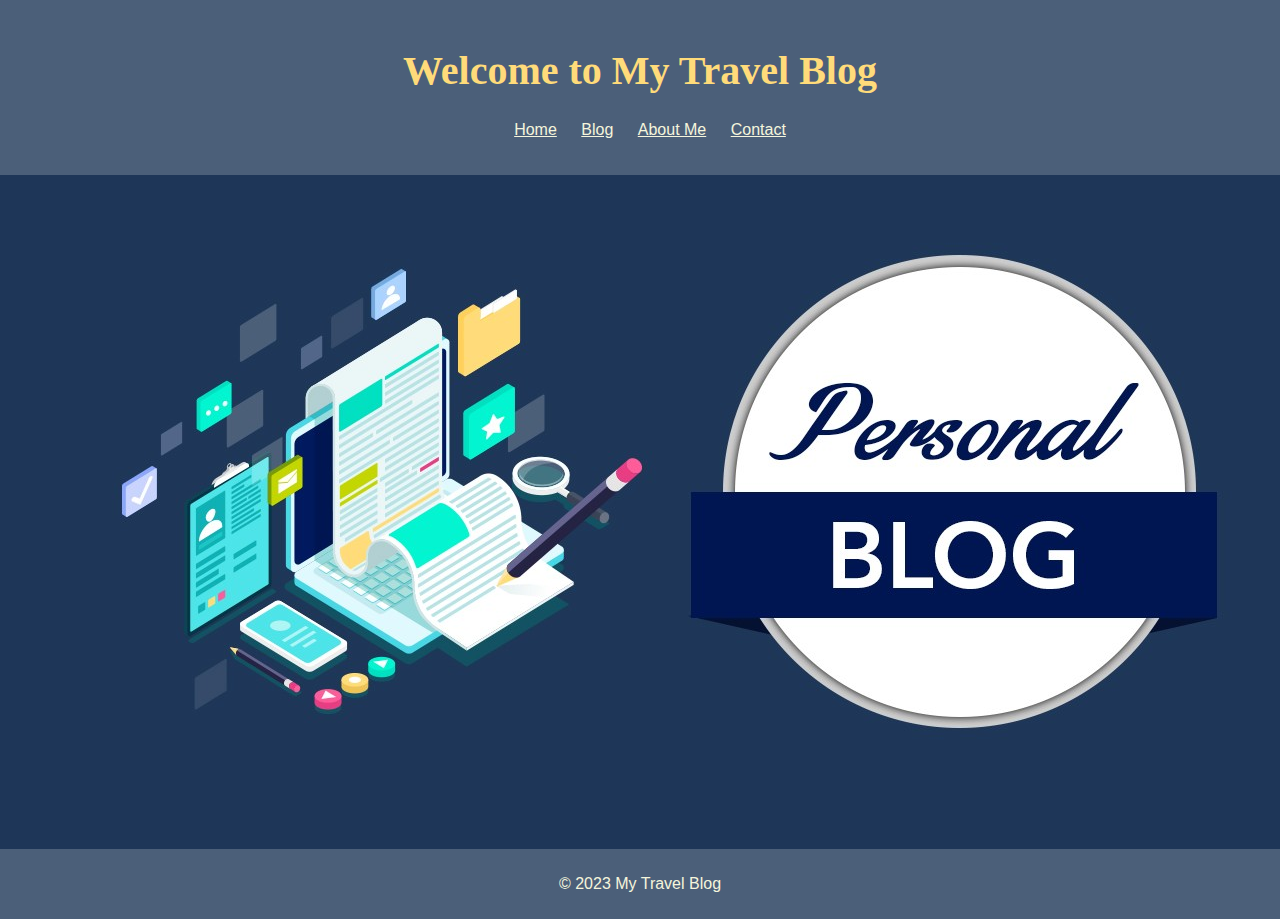
<file: index.html>
<!DOCTYPE html>
<html lang="en">
<head>
    <meta charset="UTF-8">
    <meta name="viewport" content="width=device-width, initial-scale=1.0">
    <link rel="stylesheet" href="styles.css">
    <title>My Travel Blog</title>
</head>
<body>
    <header>
        <h1 style="color: #FFDB7A; font-family:curlz MT; font-size: 40px;" >Welcome to My Travel Blog</h1>
        <nav>
            <ul>
                    <li><a href="index.html">Home</a></li>
                    <li><a href="blog.html">Blog</a></li>
                    <li><a href="about.html">About Me</a></li>
                    <li><a href="contact.html">Contact</a></li>
            </ul>
        </nav>
    </header>
    <main>
        <img id="img" src="personal-blog.jpg" alt="personal-blog">
    </main>
    <footer>
        <p>&copy; 2023 My Travel Blog</p>
    </footer>
</body>
</html>
</file>
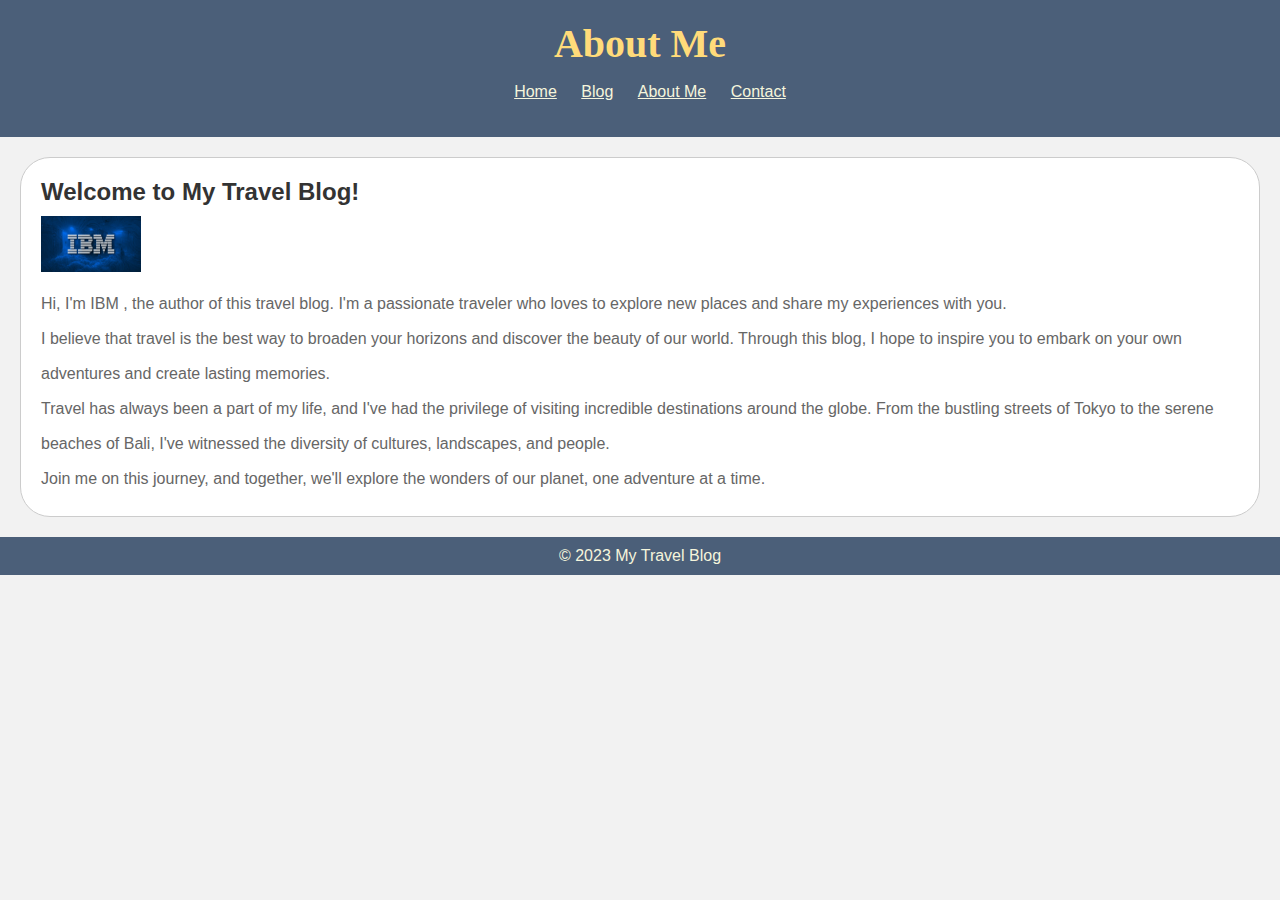
<file: about.html>
<!DOCTYPE html>
<html lang="en">
<head>
    <meta charset="UTF-8">
    <meta name="viewport" content="width=device-width, initial-scale=1.0">
    <link rel="stylesheet" href="abtstyles.css">
    <title>About Me - My Travel Blog</title>
</head>
<body>
    <header>
        <h1 style="color: #FFDB7A; font-family:curlz MT; font-size: 40px;">About Me</h1>
        <nav>
            <ul>
                <li><a style="color: beige;" href="index.html">Home</a></li>
                <li><a style="color: beige;" href="blog.html">Blog</a></li>
                <li><a style="color: beige;" href="about.html">About Me</a></li>
                <li><a style="color: beige;" href="contact.html">Contact</a></li>
            </ul>
        </nav>
    </header>
    <main>
        <section class="about-me">
            <h2>Welcome to My Travel Blog!</h2>
            <img src="IBM.jpg" alt="Author's profile picture">
            <p style="line-height: 35px;">
                Hi, I'm IBM , the author of this travel blog. I'm a passionate traveler 
                who loves to explore new places and share my experiences with you.
            </p>
            <p style="line-height: 35px;">
                I believe that travel is the best way to broaden your horizons and discover 
                the beauty of our world. Through this blog, I hope to inspire you to embark on 
                your own adventures and create lasting memories.<br>
                Travel has always been a part of my life, and I've had the privilege of 
                visiting incredible destinations around the globe. From the bustling streets 
                of Tokyo to the serene beaches of Bali, I've witnessed the diversity of cultures, 
                landscapes, and people.<br>
                Join me on this journey, and together, we'll explore the wonders of our planet, 
                one adventure at a time.
            </p>
        </section>
    </main>
    <footer>
        <p>&copy; 2023 My Travel Blog</p>
    </footer>
</body>
</html>
</file>
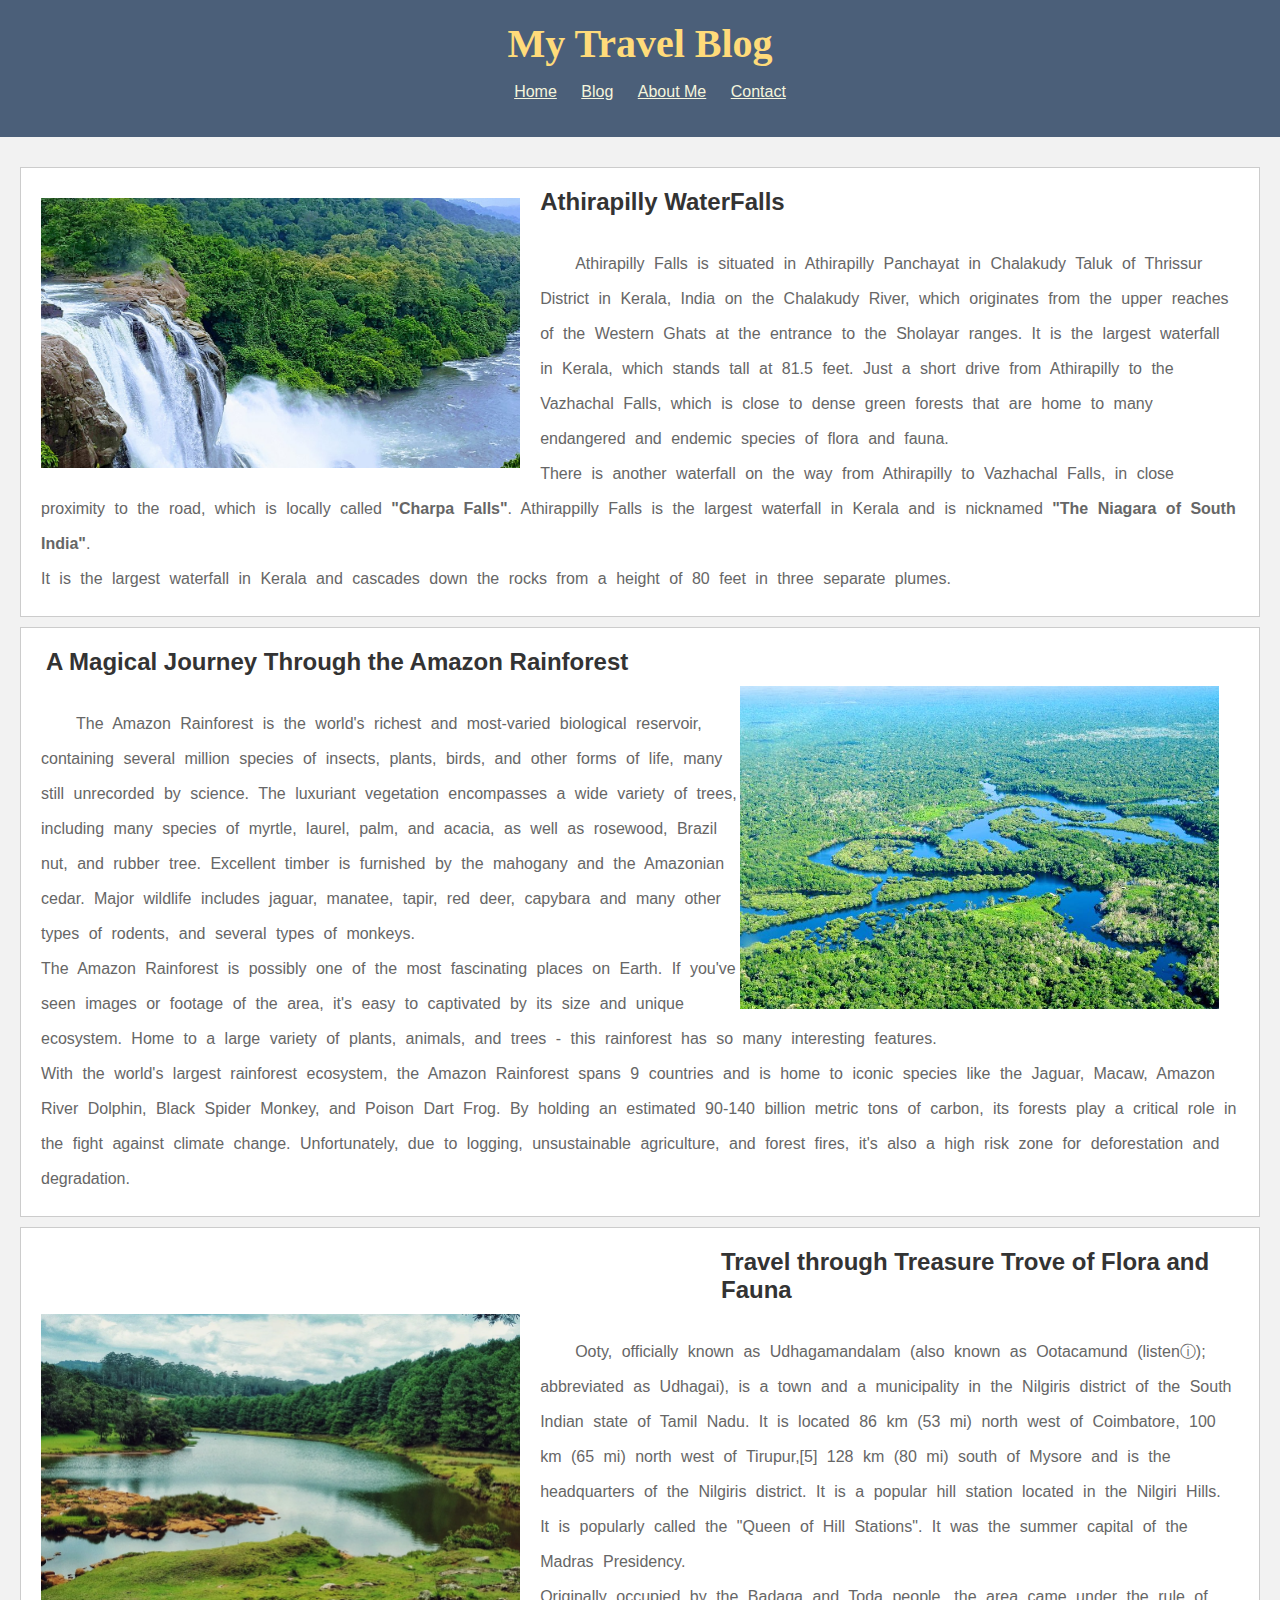
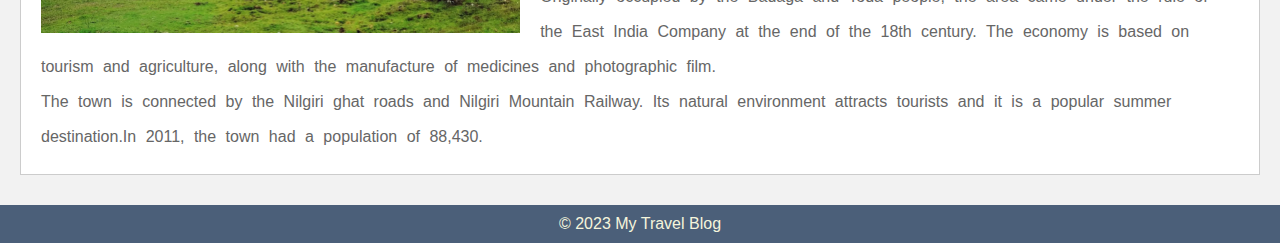
<file: blog.html>
<!DOCTYPE html>
<html lang="en">
<head>
    <meta charset="UTF-8">
    <meta name="viewport" content="width=device-width, initial-scale=1.0">
    <link rel="stylesheet" href="style.css">
    <title>Blog - My Travel Blog</title>
</head>
<body>
    <header>
        <h1 style="color: #FFDB7A; font-family:curlz MT; font-size: 40px;">My Travel Blog</h1>
        <nav>
            <ul>
                <li><a href="index.html">Home</a></li>
                <li><a href="blog.html">Blog</a></li>
                <li><a href="about.html">About Me</a></li>
                <li><a href="contact.html">Contact</a></li>
            </ul>
        </nav>
    </header>
    <main>
        <section class="blog-post">
            <figure class="image-left" style="margin: 0px;">
                <div class="bb">
                    <img id="bb" src="aw.jpg" alt="Athirapilly WaterFalls" />
                </div>
                <figcaption>
                    <h2>Athirapilly WaterFalls</h2>
                    <p style="margin-top: 30px; word-spacing: 5px;line-height: 35px;">
                        <span style="margin-left: 35px;">Athirapilly Falls is situated in Athirapilly Panchayat in Chalakudy Taluk of Thrissur District in Kerala, India on the Chalakudy River, which originates from the upper reaches of the Western Ghats at the entrance to the Sholayar ranges. It is the largest waterfall in Kerala, which stands tall at 81.5 feet. Just a short drive from Athirapilly to the Vazhachal Falls, which is close to dense green forests that are home to many endangered and endemic species of flora and fauna.</span><br>
                        There is another waterfall on the way from Athirapilly to Vazhachal Falls, in close proximity to the road, which is locally called <span style="font-weight: bold;"> "Charpa Falls"</span>. 
                        Athirappilly Falls is the largest waterfall in Kerala and is nicknamed <span style="font-weight: bold;">"The Niagara of South India"</span>.<br>
                        It is the largest waterfall in Kerala and cascades down the rocks from a height of 80 feet in three separate plumes.
                    </p>
                    
                </figcaption>
            </figure>
           
            
          </section>

        <section class="blog-post">
            <h2 style="margin-left: 5px;">A Magical Journey Through the Amazon Rainforest</h2>
            <div class="amazon">
                <img style="float: right;" src="amazon-river.jpg" alt="Amazon Rainforest">
            </div>
            <p style="margin-top: 30px; word-spacing: 5px;line-height: 35px;">
                <span style="margin-left: 35px;">The Amazon Rainforest is the world's richest and most-varied biological reservoir, containing several million species of insects, plants, birds, and other forms of life, many still unrecorded by science. The luxuriant vegetation encompasses a wide variety of trees, including many species of myrtle, laurel, palm, and acacia, as well as rosewood, Brazil nut, and rubber tree. Excellent timber is furnished by the mahogany and the Amazonian cedar. Major wildlife includes jaguar, manatee, tapir, red deer, capybara and many other types of rodents, and several types of monkeys.</span><br>
                The Amazon Rainforest is possibly one of the most fascinating places on Earth. If you've seen images or footage of the area, it's easy to captivated by its size and unique ecosystem. Home to a large variety of plants, animals, and trees - this rainforest has so many interesting features.<br>
                With the world's largest rainforest ecosystem, the Amazon Rainforest spans 9 countries and is home to iconic species like the Jaguar, Macaw, Amazon River Dolphin, Black Spider Monkey, and Poison Dart Frog. By holding an estimated 90-140 billion metric tons of carbon, its forests play a critical role in the fight against climate change. Unfortunately, due to logging, unsustainable agriculture, and forest fires, it's also a high risk zone for deforestation and degradation.
            </p>
          </section>

          <section class="blog-post">
            <h2 style="margin-left: 680px;">Travel through Treasure Trove of Flora and Fauna</h2>
            <div class="amazon">
                <img src="ooty.jpg" alt="Amazon Rainforest">
            </div>
            <p style="margin-top: 30px; word-spacing: 5px;line-height: 35px;">
                <span style="margin-left: 35px;">Ooty, officially known as Udhagamandalam (also known as Ootacamund (listenⓘ); abbreviated as Udhagai), is a town and a municipality in the Nilgiris district of the South Indian state of Tamil Nadu. It is located 86 km (53 mi) north west of Coimbatore, 100 km (65 mi) north west of Tirupur,[5] 128 km (80 mi) south of Mysore and is the headquarters of the Nilgiris district. It is a popular hill station located in the Nilgiri Hills. It is popularly called the "Queen of Hill Stations". It was the summer capital of the Madras Presidency.</span><br>
                Originally occupied by the Badaga and Toda people, the area came under the rule of the East India Company at the end of the 18th century. The economy is based on tourism and agriculture, along with the manufacture of medicines and photographic film. <br>
                The town is connected by the Nilgiri ghat roads and Nilgiri Mountain Railway. Its natural environment attracts tourists and it is a popular summer destination.In 2011, the town had a population of 88,430.
            </p>
          </section>
    </main>
    <footer>
        <p>&copy; 2023 My Travel Blog</p>
    </footer>
</body>
</html>
</file>
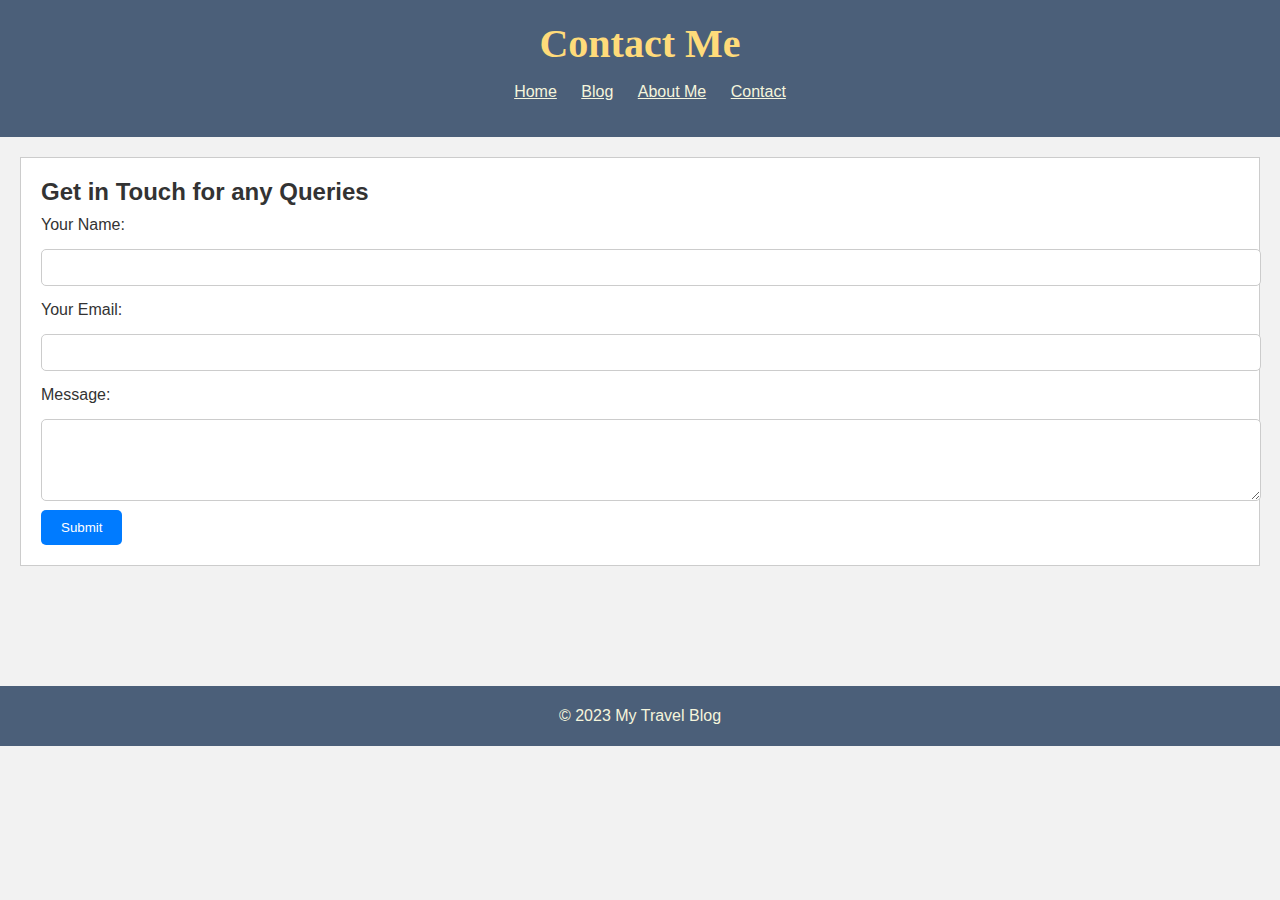
<file: contact.html>
<!DOCTYPE html>
<html lang="en">
<head>
    <meta charset="UTF-8">
    <meta name="viewport" content="width=device-width, initial-scale=1.0">
    <link rel="stylesheet" href="cntstyles.css">
    <title>Contact - My Travel Blog</title>
</head>
<body>
    <header>
        <h1 style="color: #FFDB7A; font-family:curlz MT; font-size: 40px;">Contact Me</h1>
        <nav>
            <ul>
                <li><a href="index.html">Home</a></li>
                <li><a href="blog.html">Blog</a></li>
                <li><a href="about.html">About Me</a></li>
                <li><a href="contact.html">Contact</a></li>
            </ul>
        </nav>
    </header>
    <main>
        <section class="contact-form">
            <h2>Get in Touch for any Queries</h2>
            <form action="submit.php" method="post">
                <label for="name">Your Name:</label>
                <input type="text" id="name" name="name" required autocomplete="off">

                <label for="email">Your Email:</label>
                <input type="email" id="email" name="email" required autocomplete="off">

                <label for="message">Message:</label>
                <textarea id="message" name="message" rows="4" required autocomplete="off"></textarea>

                <button type="submit">Submit</button>
            </form>
        </section>
    </main>
    <footer>
        <p>&copy; 2023 My Travel Blog</p>
    </footer>
</body>
</html>
</file>
<file: styles.css>
/* styles.css */
body {
    font-family: Arial, sans-serif;
    margin: 0;
    padding: 0;
    background-color: #1E3658;
}

header {
    background-color: #4B5F79;
    color: white;
    padding: 20px;
    text-align: center;
}

nav ul {
    list-style: none;
}

nav ul li {
    display: inline;
    margin-right: 20px;
}

main {
    padding: 20px;
}

footer {
    background-color: #4B5F79;
    color: beige;
    text-align: center;
    padding: 10px;
}

#img{
    margin-left: 60px;
}

a{
    color: beige;
}
</file>
<file: abtstyles.css>
body, h1, h2, p {
    margin: 0;
    padding: 0;
}

body {
    font-family: Arial, sans-serif;
    background-color: #f2f2f2;
    color: #333;
}


header {
    background-color: #4B5F79;
    color: white;
    padding: 20px;
    text-align: center;
}

header h1 {
    font-size: 2em;
}

nav ul {
    list-style: none;
}

nav ul li {
    display: inline;
    margin-right: 20px;
}

/* Style the main content area */
main {
    padding: 20px;
}

/* Style the "About Me" section */
.about-me {
    background-color: white;
    border: 1px solid #ccc;
    padding: 20px;
    border-radius:30px ;
}

.about-me h2 {
    font-size: 1.5em;
    color: #333;
}

.about-me img {
    max-width: 100px;
    height: auto;
    margin: 10px 0;
}

.about-me p {
    color: #666;
}

footer {
    background-color: #4B5F79;
    color: beige;
    text-align: center;
    padding: 10px;
}
</file>
<file: style.css>
/* Reset some default styles for consistency */
body, h1, h2, p, img, a {
    margin: 0;
    padding: 0;
}

/* Apply a background color and style the body text */
body {
    font-family: Arial, sans-serif;
    background-color: #f2f2f2;
    color: #333;
}

header {
    background-color: #4B5F79;
    color: white;
    padding: 20px;
    text-align: center;
}

header h1 {
    font-size: 2em;
}

nav ul {
    list-style: none;
}

nav ul li {
    display: inline;
    margin-right: 20px;
}

main {
    padding: 20px;
}

.blog-post {
    background-color: white;
    border: 1px solid #ccc;
    padding: 20px;
    margin: 10px 0;
    overflow: auto; 
}

.blog-post h2 {
    font-size: 1.5em;
    color: #333;
}

.blog-post img {
    max-width: 40%;
    float: left; 
    margin: 10px 20px 10px 0;
}

.blog-post p {
    color: #666;
}

.blog-post a {
    color: #007bff;
    text-decoration: none;
}

.blog-post a:hover {
    text-decoration: underline;
}

footer {
    background-color: #4B5F79;
    color: beige;
    text-align: center;
    padding: 10px;
}

a{
    color: beige;
}
</file>
<file: cntstyles.css>
/* Reset some default styles for consistency */
body, h1, h2, form, label, input, textarea, button {
    margin: 0;
    padding: 0;
}

/* Apply a background color and style the body text */
body {
    font-family: Arial, sans-serif;
    background-color: #f2f2f2;
    color: #333;
}

/* Style the header, including the navigation menu */
header {
    background-color: #4B5F79;
    color: white;
    padding: 20px;
    text-align: center;
}

header h1 {
    font-size: 2em;
}

nav ul {
    list-style: none;
}

nav ul li {
    display: inline;
    margin-right: 20px;
}

/* Style the main content area */
main {
    padding: 20px;
}

/* Style the contact form section */
.contact-form {
    background-color: white;
    border: 1px solid #ccc;
    padding: 20px;
}

.contact-form h2 {
    font-size: 1.5em;
    color: #333;
}

form label {
    display: block;
    margin: 10px 0;
}

form input,
form textarea {
    width: 100%;
    padding: 10px;
    margin: 5px 0;
    border: 1px solid #ccc;
    border-radius: 5px;
}

form button {
    background-color: #007bff;
    color: white;
    border: none;
    border-radius: 5px;
    padding: 10px 20px;
    cursor: pointer;
}

/* Style the footer */
footer {
    background-color: #4B5F79;
    color: beige;
    text-align: center;
    padding: 5px;
    margin-top: 100px;

}

a{
    color: beige;
}
</file>
